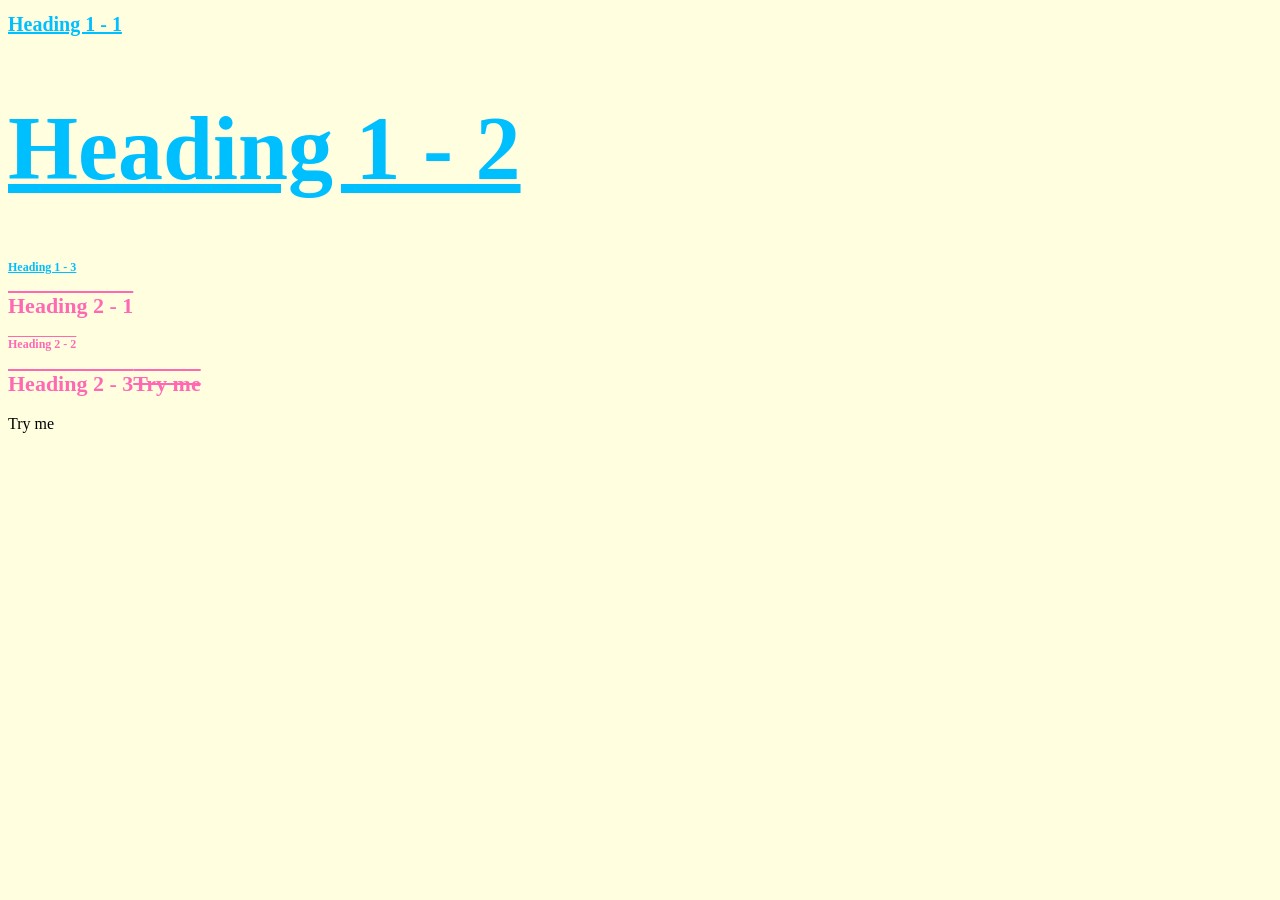
<file: stylish.html>
<!DOCTYPE html>
<html>
<head>
	<title>Stylish</title>
	<link rel="stylesheet" type="text/css"href="css/test.css">
</head>
<body>

<h1 id="first" class="small" style="font-size: 20px;">Heading 1 - 1</h1>
<h1>Heading 1 - 2</h1>
<h1 class="small">Heading 1 - 3</h1>
<h2>Heading 2 - 1</h2>
<h2 class="small">Heading 2 - 2</h2>
<h2>Heading 2 - 3<span>Try me</span></h2>

<span>Try me</span>

</body>
</html>
</file>
<file: css/test.css>
body{background-color: lightyellow;}

h1{color: deepskyblue;
	font-size: 90px;
	text-decoration: underline;}
h2{font-size: 22px;
	color:hotpink;
	text-decoration: overline;}
#first{font-size: 150px}
.small{font-size: 12px;}
span{font-	style: italic;}
h2 span{text-decoration: line-through;}
</file>
